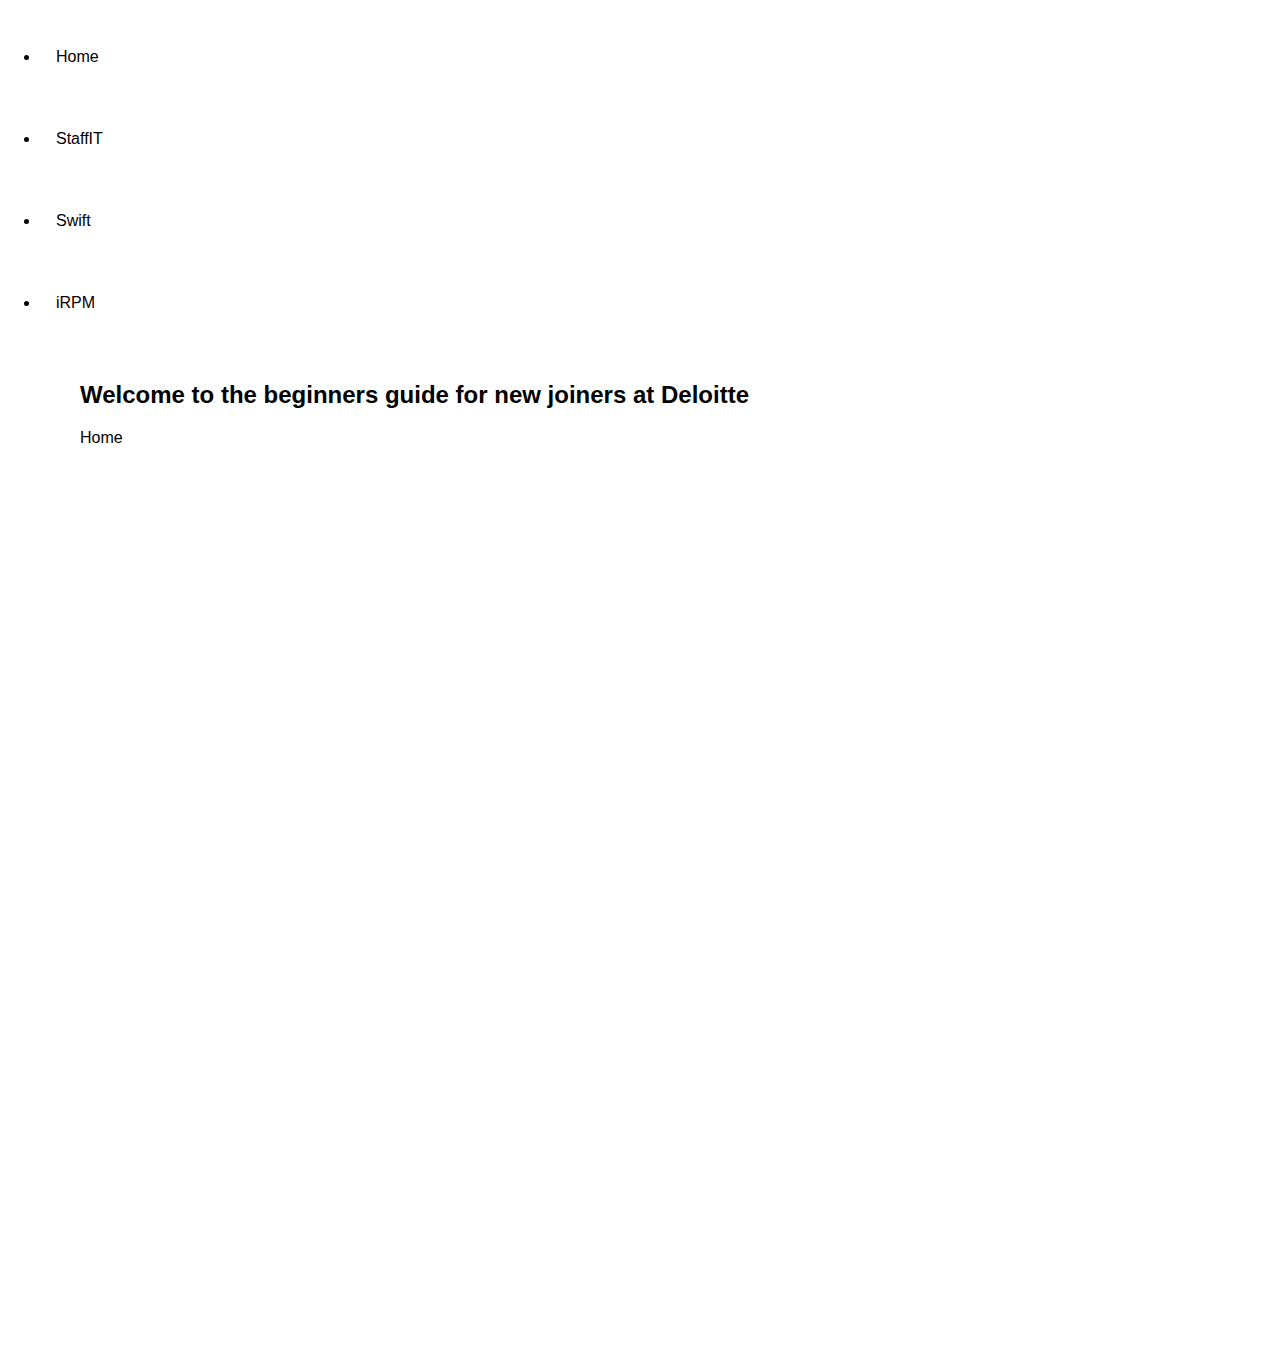
<file: views/index.html>
<!DOCTYPE html>
<html lang="en">
<head>
    <meta charset="UTF-8">
    <meta name="viewport" content="width=device-width, initial-scale=1.0">
    <title>Useful Deloitte Resources</title>
    <link rel="icon" type="image/x-icon" href="../images/favicon.ico">
    <link rel="stylesheet" href="../css/styles.css">
</head>
<body>

<ul>
    <li><a href="./index.html">Home</a> </li>
    <li><a href="./staffit.html">StaffIT</a></li>
    <li><a href="./swift.html">Swift</a></li>
    <li><a href="./iRPM.html">iRPM</a></li>
</ul>

<div id="main">
    <h2>Welcome to the beginners guide for new joiners at Deloitte</h2>
    <p>Home</p>
</div>


</body>
</html>
</file>
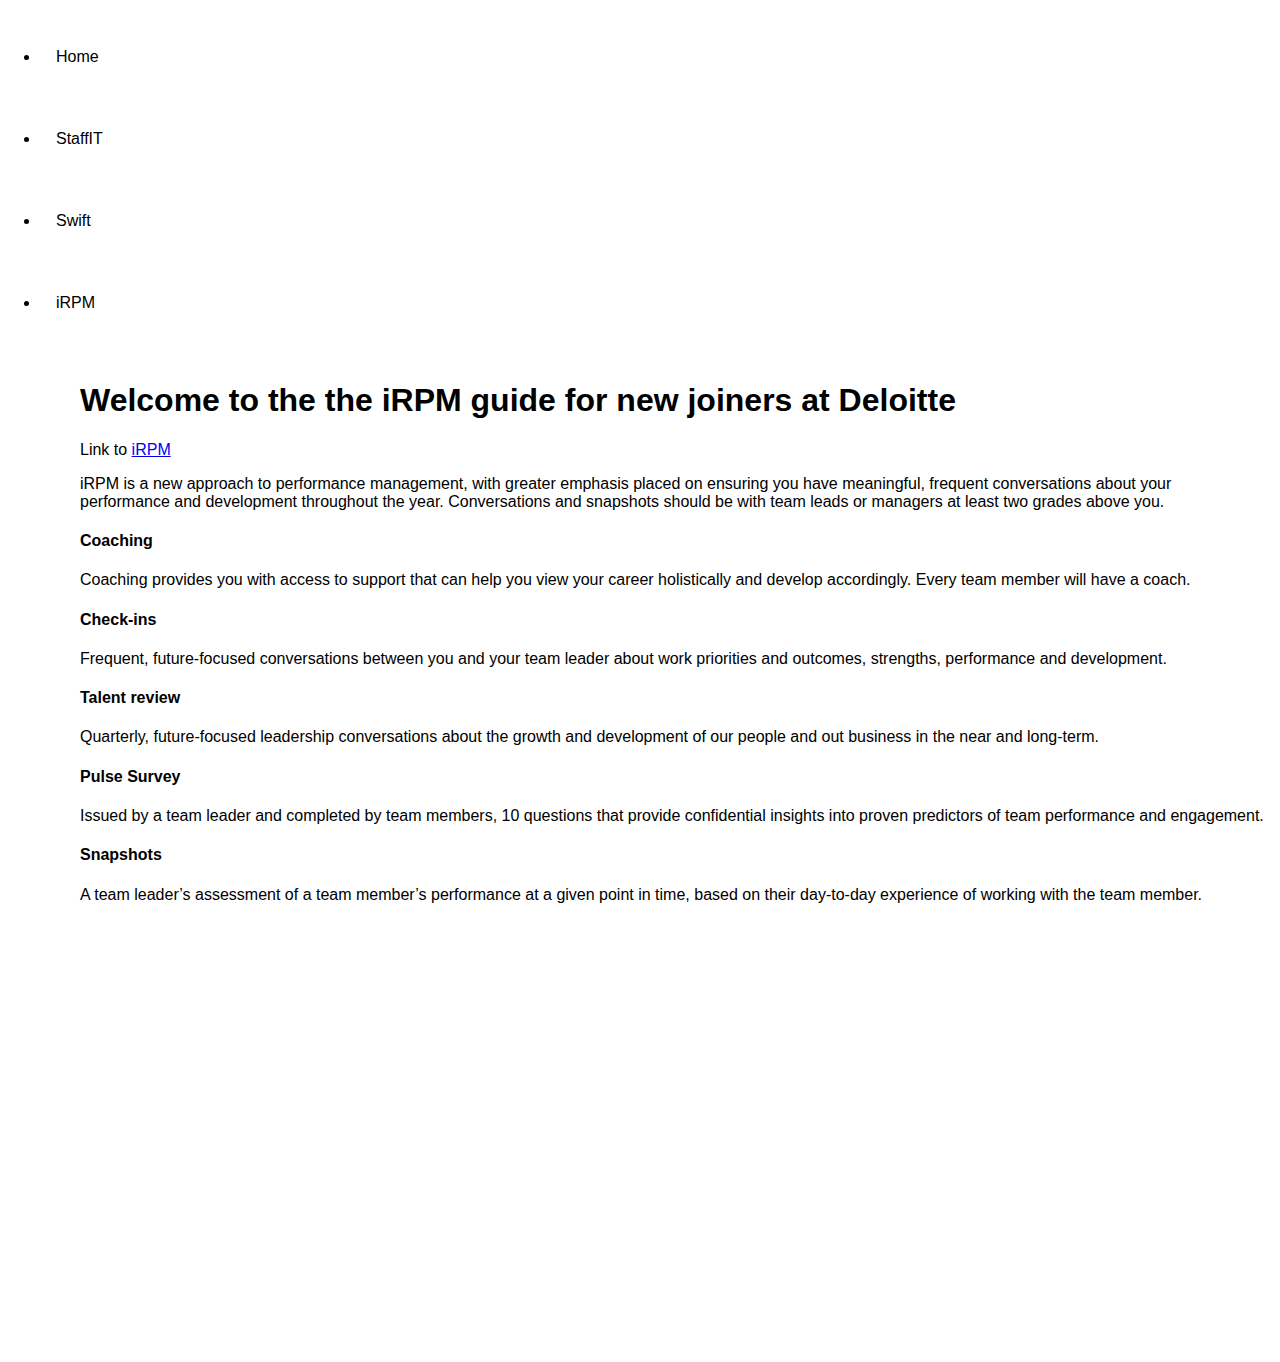
<file: views/iRPM.html>
<!DOCTYPE html>
<html lang="en">
<head>
    <meta charset="UTF-8">
    <meta name="viewport" content="width=device-width, initial-scale=1.0">
    <title>StaffIT Guide</title>
    <link rel="icon" type="image/x-icon" href="../images/favicon.ico">
    <link rel="stylesheet" href="../css/styles.css">
</head>

<ul>
    <li><a href="./index.html">Home</a> </li>
    <li><a href="./staffit.html">StaffIT</a></li>
    <li><a href="./swift.html">Swift</a></li>
    <li><a href="./iRPM.html">iRPM</a></li>
</ul>

<div id="main">
    <h1>Welcome to the the iRPM guide for new joiners at Deloitte</h1>
    <p>Link to <a href="https://rpm.deloitteresources.com" target="_blank">iRPM</a></p>
    <p>iRPM is a new approach to performance management, with greater emphasis placed on ensuring you have meaningful, frequent conversations about your performance and development throughout the year. Conversations and snapshots should be with team leads or managers at least two grades above you.</p>
    <h4>Coaching</h4>
    <p>Coaching provides you with access to support that can help you view your career holistically and develop accordingly. Every team member will have a coach.</p>
    <h4>Check-ins</h4>
    <p>Frequent, future-focused conversations between you and your team leader about work priorities and outcomes, strengths, performance and development.
    </p>
    <h4>Talent review</h4>
    <p>Quarterly, future-focused leadership conversations about the growth and development of our people and out business in the near and long-term.
    </p>
    <h4>Pulse Survey</h4>
    <p>Issued by a team leader and completed by team members, 10 questions that provide confidential insights into proven predictors of team performance and engagement.
    </p>
    <h4>Snapshots</h4>
    <p>A team leader’s assessment of a team member’s performance at a given point in time, based on their day-to-day experience of working with the team member.</p>
</div>
</file>
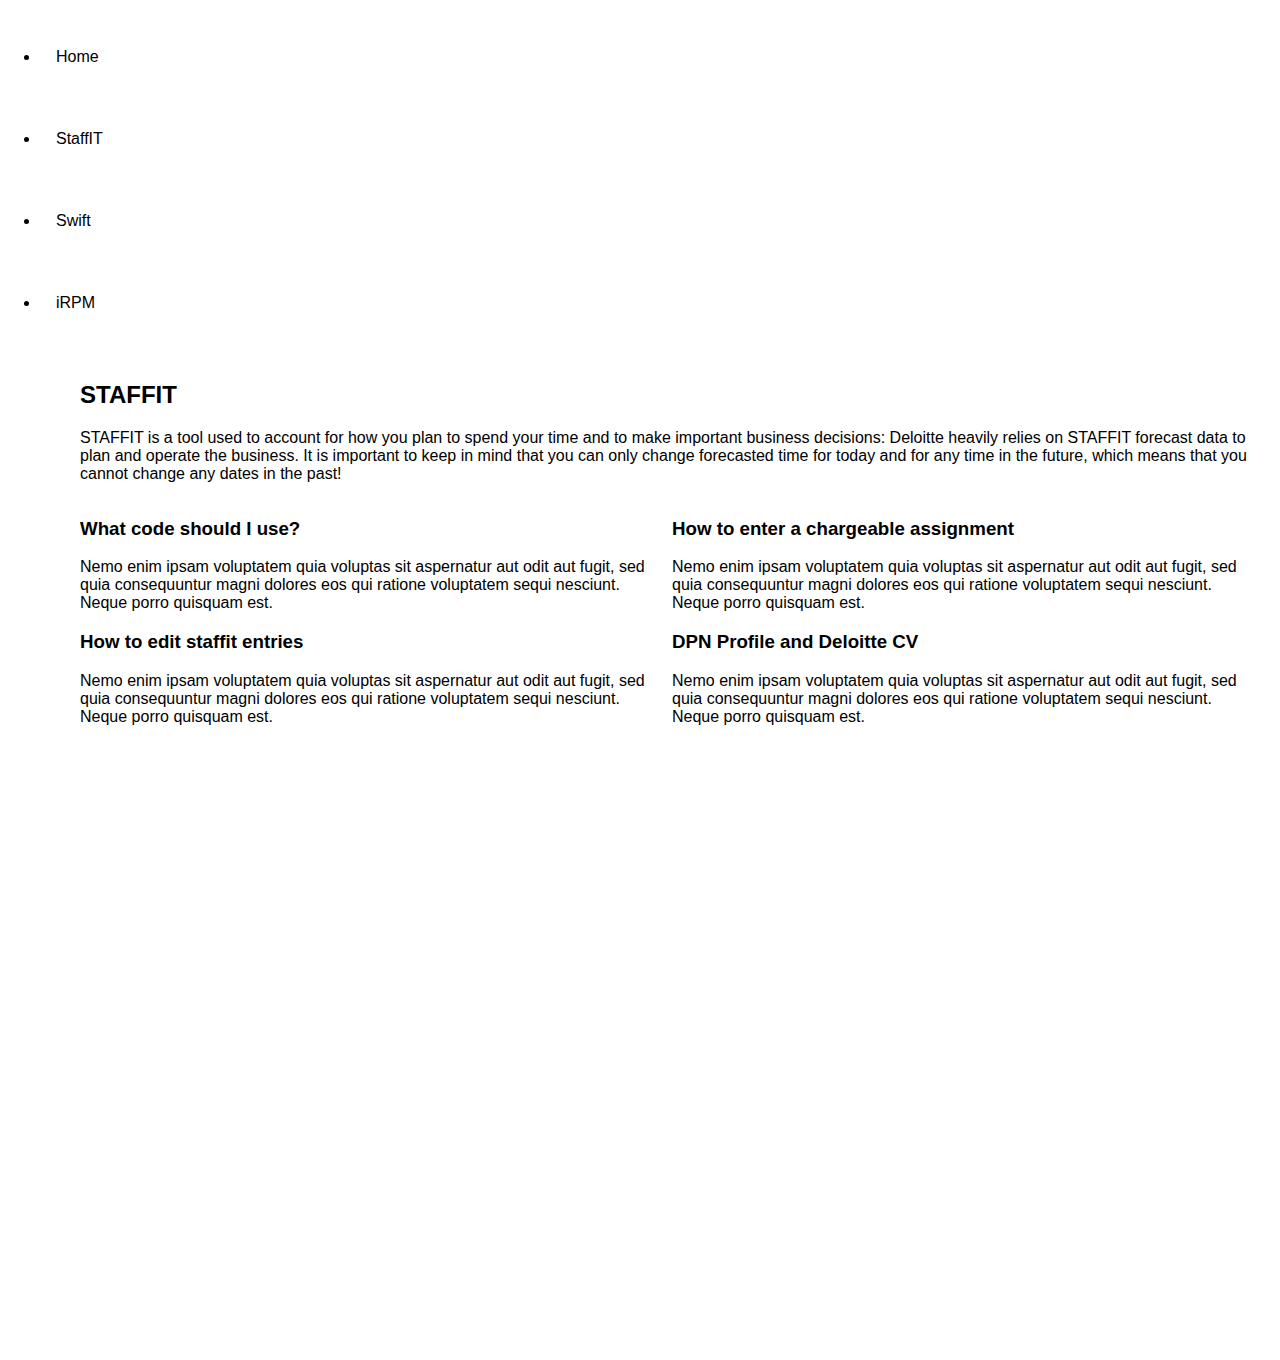
<file: views/staffit.html>
<!DOCTYPE html>
<html lang="en">
<head>
    <meta charset="UTF-8">
    <meta name="viewport" content="width=device-width, initial-scale=1.0">
    <title>StaffIT Guide</title>
    <link rel="icon" type="image/x-icon" href="../images/favicon.ico">
    <link rel="stylesheet" href="../css/staffit.css">
    <link rel="stylesheet" href="../css/styles.css">
    <link href="http://fonts.cdnfonts.com/css/montserrat" rel="stylesheet">
</head>

<ul>
    <li><a href="./index.html">Home</a> </li>
    <li><a href="./staffit.html">StaffIT</a></li>
    <li><a href="./swift.html">Swift</a></li>
    <li><a href="./iRPM.html">iRPM</a></li>
</ul>

<body>
<div id="main">
    <h2>STAFFIT</h2>
        <p>STAFFIT is a tool used to account for how you plan to spend your time and to make important business decisions: Deloitte heavily relies on STAFFIT forecast data to plan and operate the business. It is important to keep in mind that you can only change forecasted time for today and for any time in the future, which means that you cannot change any dates in the past! </p>
    <div class="row">
        <div class="column">
            <h3>What code should I use?</h3>
            <p>Nemo enim ipsam voluptatem quia voluptas sit aspernatur aut odit aut fugit, sed quia consequuntur magni dolores eos qui ratione voluptatem sequi nesciunt. Neque porro quisquam est.</p>
            <h3>How to edit staffit entries</h3>
            <p>Nemo enim ipsam voluptatem quia voluptas sit aspernatur aut odit aut fugit, sed quia consequuntur magni dolores eos qui ratione voluptatem sequi nesciunt. Neque porro quisquam est.</p>

        </div>

        <div class="column">
            <h3>How to enter a chargeable assignment</h3>
            <p>Nemo enim ipsam voluptatem quia voluptas sit aspernatur aut odit aut fugit, sed quia consequuntur magni dolores eos qui ratione voluptatem sequi nesciunt. Neque porro quisquam est.</p>
            <h3>DPN Profile and Deloitte CV</h3>
            <p>Nemo enim ipsam voluptatem quia voluptas sit aspernatur aut odit aut fugit, sed quia consequuntur magni dolores eos qui ratione voluptatem sequi nesciunt. Neque porro quisquam est.</p>
        </div>
    </div>
</div>
</body>
</html>
</file>
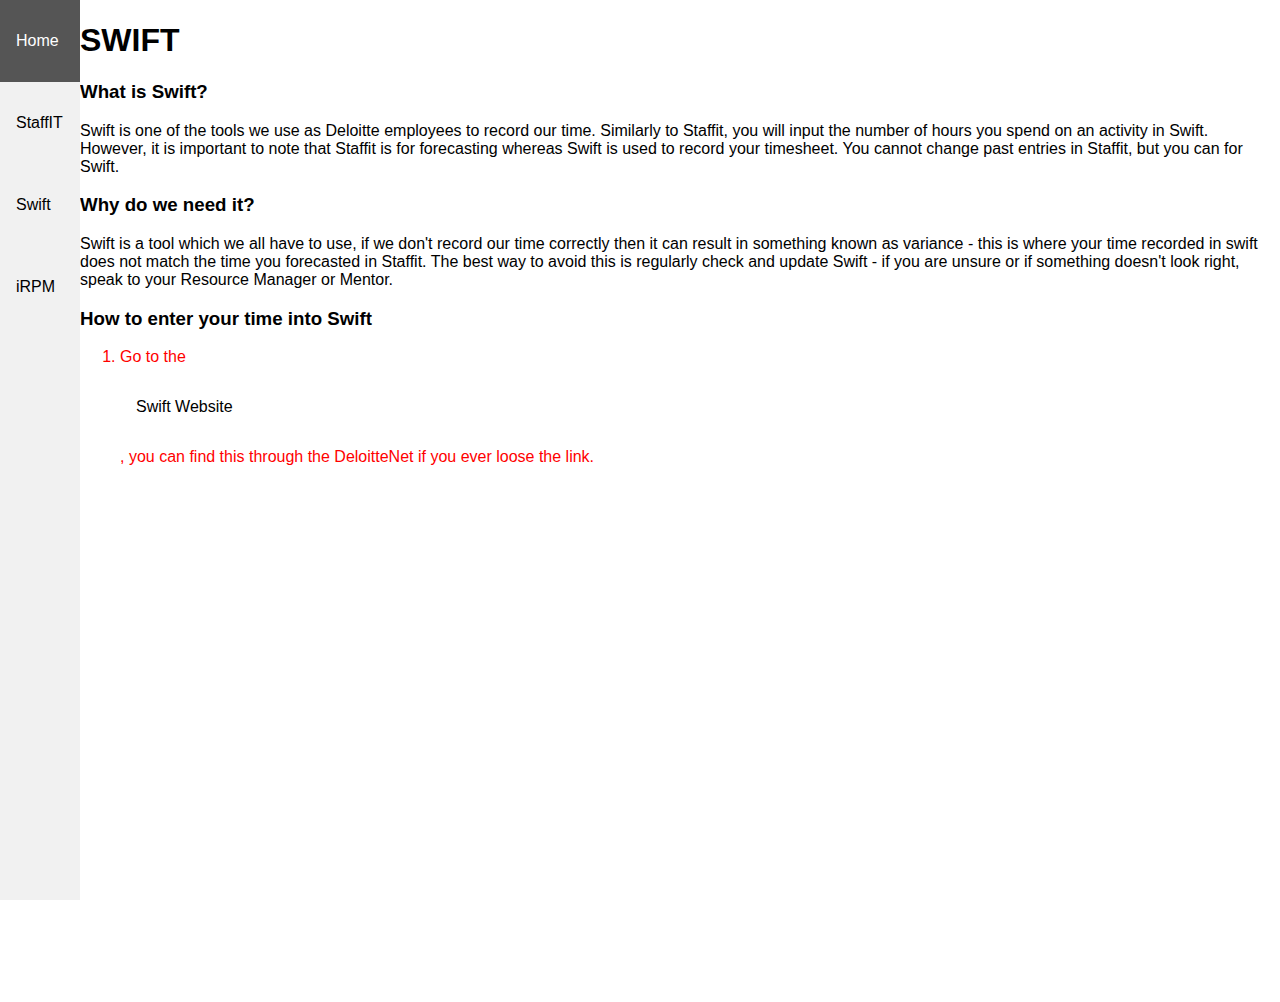
<file: views/swift.html>
<!DOCTYPE html>
<html lang="en">
<head>
    <meta charset="UTF-8">
    <meta name="viewport" content="width=device-width, initial-scale=1.0">
    <title>Swift Guide</title>
    <link rel="icon" type="image/x-icon" href="../images/favicon.ico">
    <link rel="stylesheet" href="../css/styles.css">
    <link href="http://fonts.cdnfonts.com/css/sf-pro-display" rel="stylesheet">
</head>
<body>
<ul class="navbar">
    <li><a href="./index.html">Home</a> </li>
    <li><a href="./staffit.html">StaffIT</a></li>
    <li><a href="./swift.html">Swift</a></li>
    <li><a href="./iRPM.html">iRPM</a></li>
</ul>

<div id="main">
    <h1>SWIFT</h1>
    <h3>What is Swift?</h3>
    <p>Swift is one of the tools we use as Deloitte employees to record our time. Similarly to Staffit, you will input the number of hours you spend on an activity in Swift. However, it is important to note that Staffit is for forecasting whereas Swift is used to record your timesheet. You cannot change past entries in Staffit, but you can for Swift. </p>

    <h3>Why do we need it?</h3>
    <p>Swift is a tool which we all have to use, if we don't record our time correctly then it can result in something known as variance - this is where your time recorded in swift does not match the time you forecasted in Staffit. The best way to avoid this is regularly check and update Swift - if you are unsure or if something doesn't look right, speak to your Resource Manager or Mentor.</p>
    <h3>How to enter your time into Swift</h3>
    <ol>
        <li id = "instructions">Go to the <a href="https://uswasfdp.deloitte.com/sap/bc/ui5_ui5/ui2/ushell/shells/abap/FioriLaunchpad.html?saml2#Shell-home" target="_blank">Swift Website</a>, you can find this through the DeloitteNet if you ever loose the link.</li>
    </ol>

</div>

</body>
</html>
</file>
<file: css/styles.css>
body {
  margin: 0;
  font-family: 'SF Pro Display', sans-serif;
}
/* UL is just an unordered list. This is the CSS to make it into a nav bar */

ul.navbar{
  list-style-type: none; /* Removes the bullet points */
  margin: 0;
  padding: 0;
  width: 5%;
  background-color: #f1f1f1;
  position: fixed; /* Fixes the nav bar to the side of the page */
  height: 100%; /* Make the nav bar go down the entire page, not just to the end of the list */
  min-width: 80px; /* Sets a minimum width so that when the page is re sized the bar will not shrink smaller than this */
}


li a {
  display: block;
  color: #000;
  padding: 32px 16px;
  text-decoration: none;
}

li a.active {
  background-color: #04AA6D;
  color: white;
}

li a:hover:not(.active) {
  background-color: #555;
  color: white;
}

#main {
  /*margin-left: 120px;*/
  margin-left: 5%; /* This doesn't work when re sized */
  padding:1px 16px;
  height:1000px;
}

#instructions {
 color:red
}
</file>
<file: css/staffit.css>
.column {
  width: 50%;
  float: left;
  padding-right: 1%;
}

* {
  box-sizing: border-box;
}

/* Clear floats after the columns */
.row:after {
  content: "";
  display: table;
  clear: both;
}

#main {
    font-family: 'Montserrat', sans-serif;
}
</file>
